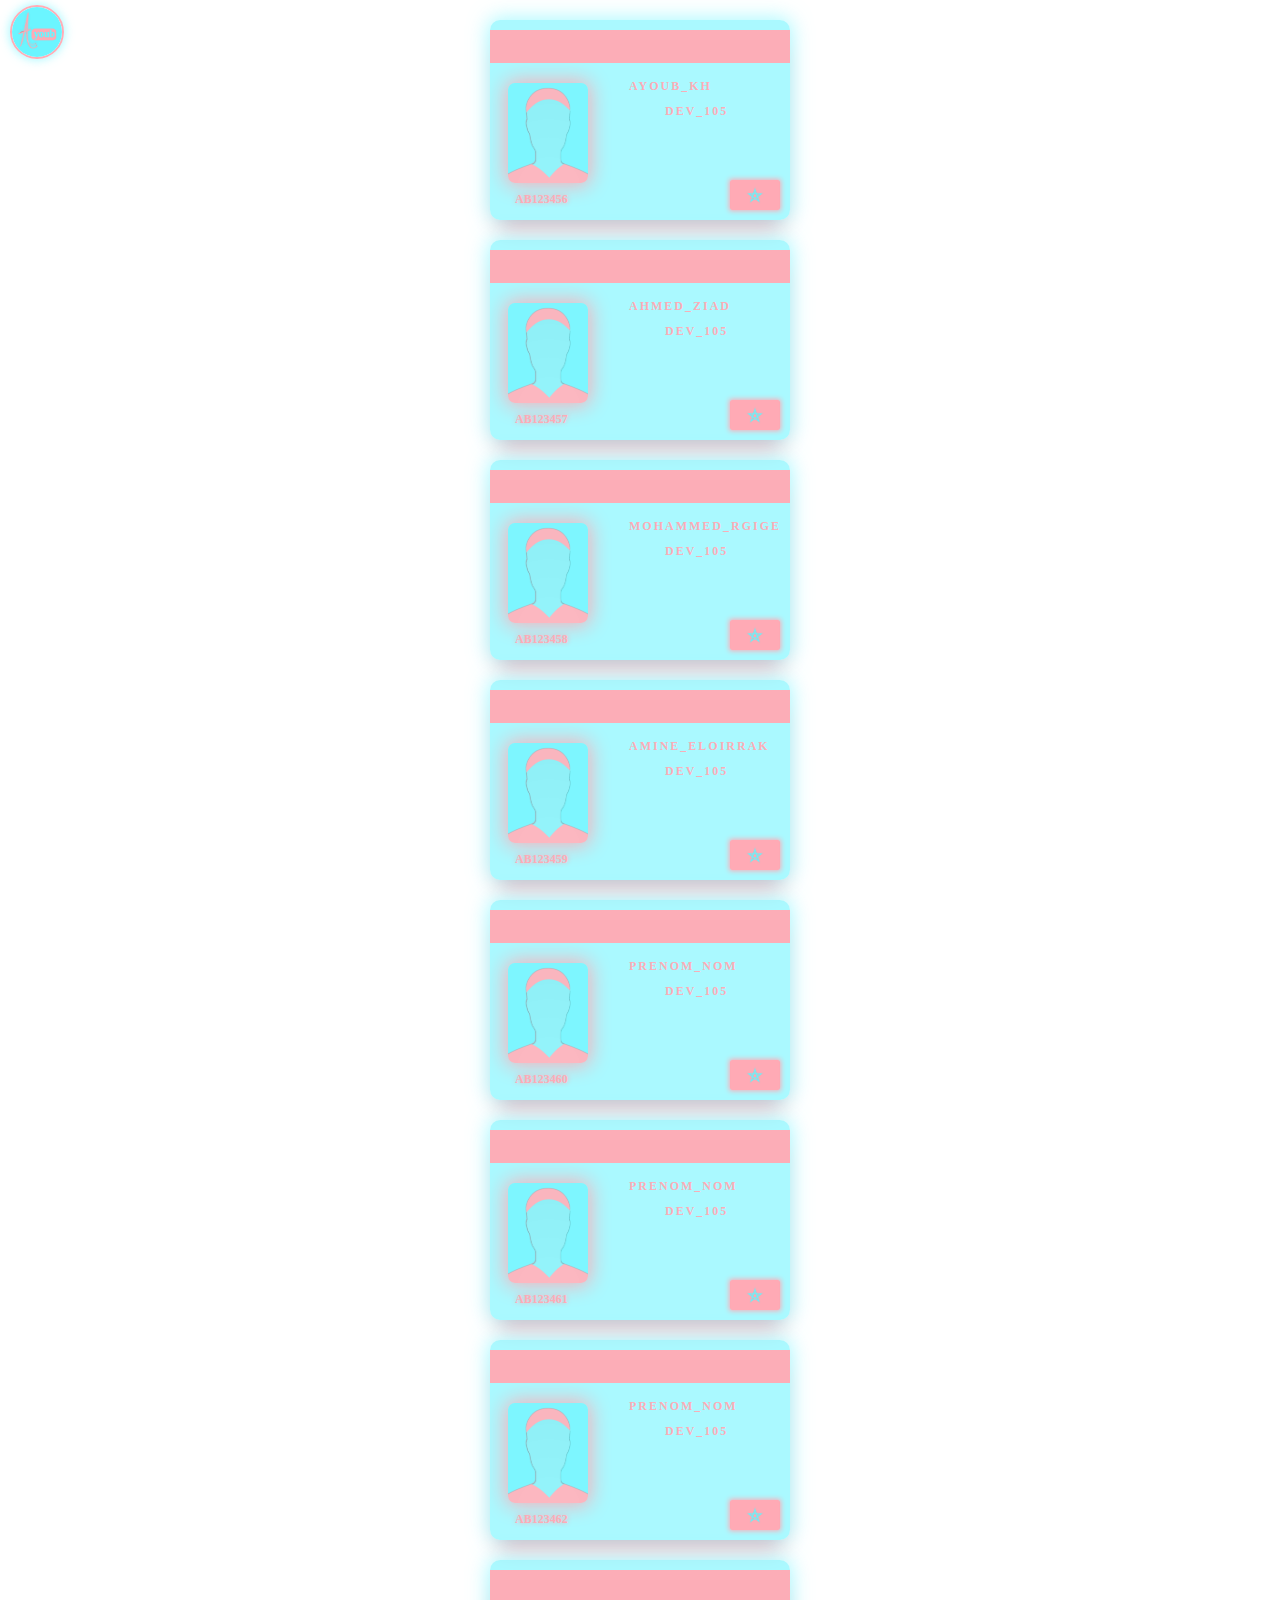
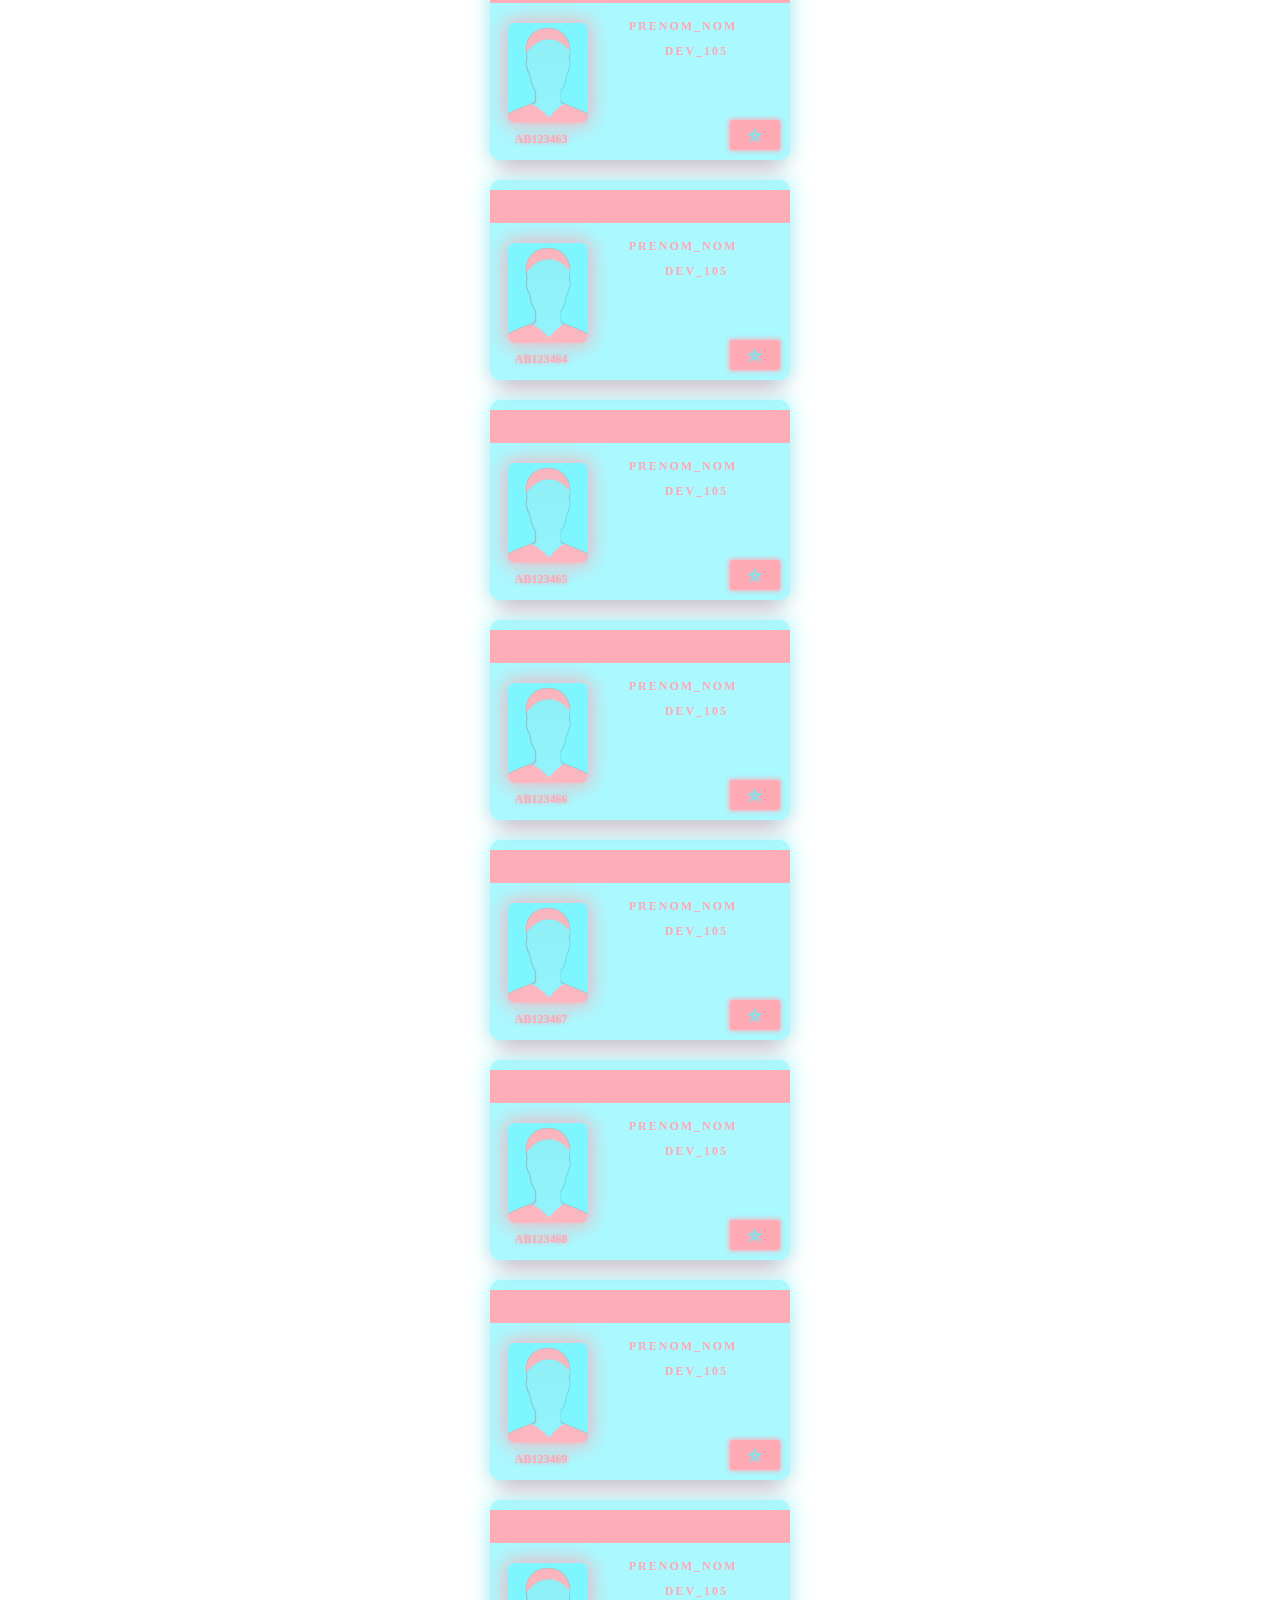
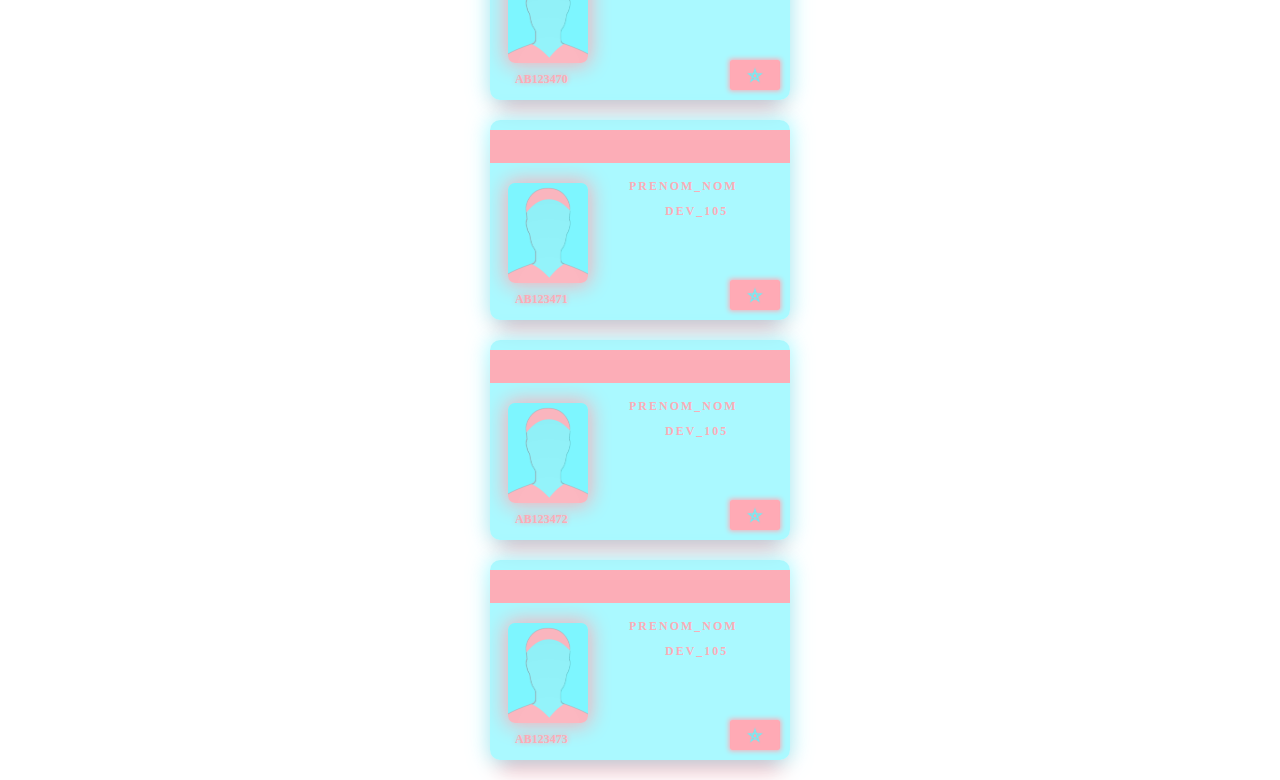
<file: index.html>
<!DOCTYPE html>
<html lang="en">
<head>
    <meta charset="UTF-8">
    <link rel="stylesheet" href="main.css">
    <title>DEV_105</title>
</head>
<body>
    <img src="a.png" alt="AYOUB" class="a">
    
    <div class="card">
        <div class="bar"></div>
        <img src="profile.png" alt="Profile" class="profile">
        <p class="id">AB123456</p>
        <p class="frn">AYOUB_KH</p>
        <p class="dev">DEV_105</p>
        <img src="maroc.png" alt="Maroc" class="maroc">
    </div>
    
    <div class="card">
        <div class="bar"></div>
        <img src="profile.png" alt="Profile" class="profile">
        <p class="id">AB123457</p>
        <p class="frn">Ahmed_ziad</p>
        <p class="dev">DEV_105</p>
        <img src="maroc.png" alt="Maroc" class="maroc">
    </div>
    
    <div class="card">
        <div class="bar"></div>
        <img src="profile.png" alt="Profile" class="profile">
        <p class="id">AB123458</p>
        <p class="frn">mohammed_rgige</p>
        <p class="dev">DEV_105</p>
        <img src="maroc.png" alt="Maroc" class="maroc">
    </div>
    
    <div class="card">
        <div class="bar"></div>
        <img src="profile.png" alt="Profile" class="profile">
        <p class="id">AB123459</p>
        <p class="frn">amine_eloirrak</p>
        <p class="dev">DEV_105</p>
        <img src="maroc.png" alt="Maroc" class="maroc">
    </div>
    
    <div class="card">
        <div class="bar"></div>
        <img src="profile.png" alt="Profile" class="profile">
        <p class="id">AB123460</p>
        <p class="frn">prenom_nom</p>
        <p class="dev">DEV_105</p>
        <img src="maroc.png" alt="Maroc" class="maroc">
    </div>
    
    <div class="card">
        <div class="bar"></div>
        <img src="profile.png" alt="Profile" class="profile">
        <p class="id">AB123461</p>
        <p class="frn">prenom_nom</p>
        <p class="dev">DEV_105</p>
        <img src="maroc.png" alt="Maroc" class="maroc">
    </div>
    
    <div class="card">
        <div class="bar"></div>
        <img src="profile.png" alt="Profile" class="profile">
        <p class="id">AB123462</p>
        <p class="frn">prenom_nom</p>
        <p class="dev">DEV_105</p>
        <img src="maroc.png" alt="Maroc" class="maroc">
    </div>
    
    <div class="card">
        <div class="bar"></div>
        <img src="profile.png" alt="Profile" class="profile">
        <p class="id">AB123463</p>
        <p class="frn">prenom_nom</p>
        <p class="dev">DEV_105</p>
        <img src="maroc.png" alt="Maroc" class="maroc">
    </div>
    
    <div class="card">
        <div class="bar"></div>
        <img src="profile.png" alt="Profile" class="profile">
        <p class="id">AB123464</p>
        <p class="frn">prenom_nom</p>
        <p class="dev">DEV_105</p>
        <img src="maroc.png" alt="Maroc" class="maroc">
    </div>
    
    <div class="card">
        <div class="bar"></div>
        <img src="profile.png" alt="Profile" class="profile">
        <p class="id">AB123465</p>
        <p class="frn">prenom_nom</p>
        <p class="dev">DEV_105</p>
        <img src="maroc.png" alt="Maroc" class="maroc">
    </div>
    
    <div class="card">
        <div class="bar"></div>
        <img src="profile.png" alt="Profile" class="profile">
        <p class="id">AB123466</p>
        <p class="frn">prenom_nom</p>
        <p class="dev">DEV_105</p>
        <img src="maroc.png" alt="Maroc" class="maroc">
    </div>
    
    <div class="card">
        <div class="bar"></div>
        <img src="profile.png" alt="Profile" class="profile">
        <p class="id">AB123467</p>
        <p class="frn">prenom_nom</p>
        <p class="dev">DEV_105</p>
        <img src="maroc.png" alt="Maroc" class="maroc">
    </div>
    
    <div class="card">
        <div class="bar"></div>
        <img src="profile.png" alt="Profile" class="profile">
        <p class="id">AB123468</p>
        <p class="frn">prenom_nom</p>
        <p class="dev">DEV_105</p>
        <img src="maroc.png" alt="Maroc" class="maroc">
    </div>
    
    <div class="card">
        <div class="bar"></div>
        <img src="profile.png" alt="Profile" class="profile">
        <p class="id">AB123469</p>
        <p class="frn">prenom_nom</p>
        <p class="dev">DEV_105</p>
        <img src="maroc.png" alt="Maroc" class="maroc">
    </div>
    
    <div class="card">
        <div class="bar"></div>
        <img src="profile.png" alt="Profile" class="profile">
        <p class="id">AB123470</p>
        <p class="frn">prenom_nom</p>
        <p class="dev">DEV_105</p>
        <img src="maroc.png" alt="Maroc" class="maroc">
    </div>
    
    <div class="card">
        <div class="bar"></div>
        <img src="profile.png" alt="Profile" class="profile">
        <p class="id">AB123471</p>
        <p class="frn">prenom_nom</p>
        <p class="dev">DEV_105</p>
        <img src="maroc.png" alt="Maroc" class="maroc">
    </div>
    
    <div class="card">
        <div class="bar"></div>
        <img src="profile.png" alt="Profile" class="profile">
        <p class="id">AB123472</p>
        <p class="frn">prenom_nom</p>
        <p class="dev">DEV_105</p>
        <img src="maroc.png" alt="Maroc" class="maroc">
    </div>
    
    <div class="card">
        <div class="bar"></div>
        <img src="profile.png" alt="Profile" class="profile">
        <p class="id">AB123473</p>
        <p class="frn">prenom_nom</p>
        <p class="dev">DEV_105</p>
        <img src="maroc.png" alt="Maroc" class="maroc">
    </div>
</body>
  </html>
</file>
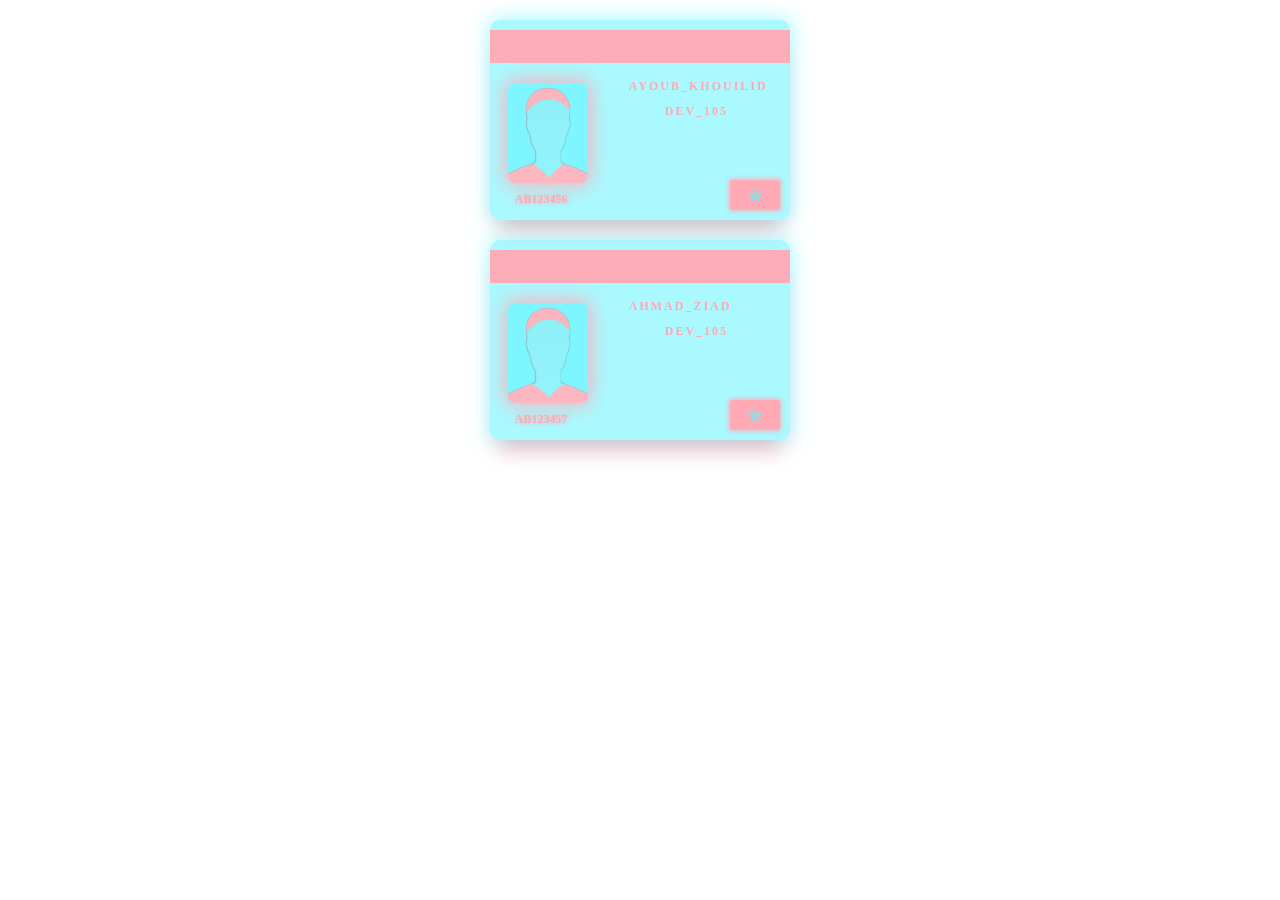
<file: a.html>
<!DOCTYPE html><html lang="en"><head><meta charset="UTF-8"><link rel="stylesheet" href="main.css"><title>DEV_105</title><style>.card{background:linear-gradient(#b5ffaa71,transparent);background:#6af5ff91;width:300px;height:200px;margin:20px auto;border-radius:10px;box-shadow:0 0 20px 2px #6af5ff91,0 19px 20px -10px #ffaab5f7;position:relative;transition:all 3s;}.card:hover{transform:scale(1.1) translateY(10px);transition:all 3s;}.profile{width:80px;height:100px;margin:63px 0 0 18px;box-shadow:0 0 20px 2px #ffaab5f7;border-radius:7px;}.bar{width:300px;height:33px;background:#ffaab5f7;position:absolute;top:10px;}.frn{display:inline;position:absolute;font:900 12px normal;top:44px;left:139px;right:5px;letter-spacing:2px;line-height:20px;color:#ffaab5f7;text-transform:uppercase;}.id{display:block;font:700 12px normal;margin:5px 0 0 25px;color:#ffaab5f7;text-shadow:0 0 5px #ffaab5f7;}.dev{display:inline;position:absolute;font:900 12px normal;top:69px;left:175px;right:5px;letter-spacing:2px;line-height:20px;color:#ffaab5f7;text-transform:uppercase;}.maroc{width:50px;height:30px;position:absolute;bottom:0;right:0;margin:0 10px 10px 0;box-shadow:0 0 5px 0.1px #ffaab5f7;border-radius:2px;}</style></head><body>
    <div class="card"><div class="bar"></div><img src="profile.png" alt="Profile" class="profile"><p class="id">AB123456</p>
    <p class="frn">AYOUB_KHOUILID</p>
    <p class="dev">DEV_105</p><img src="maroc.png" alt="Maroc" class="maroc"></div>
    <div class="card"><div class="bar"></div><img src="profile.png" alt="Profile" class="profile"><p class="id">AB123457</p>
    <p class="frn">Ahmad_Ziad</p>
    <p class="dev">DEV_105</p><img src="maroc.png" alt="Maroc" class="maroc"></div>
    </body></html>
</file>
<file: main.css>
.card{
    background: #6af5ff91;
    width: 300px;
    height: 200px;
    margin:20px auto;
    border-radius: 10px;
    box-shadow: 0 0 20px 2px #6af5ff91 ,
     0 19px 20px -10px #ffaab5f7;
    position: relative;
    overflow: hidden;
    transition: all 3s;
}
.card:hover{
    
    transform: scale(1.1) ;
    
    transition: all 3s;
}
.profile{
    width: 80px;
    height: 100px;
    margin :63px 0 0 18px; 
    box-shadow: 0 0 20px 2px #ffaab5f7;
    border-radius: 7px; 
}
.bar{

    width: 300px;
    height: 33px;
    background: #ffaab5f7;
    position: absolute ;
    top : 10px;
  
}
.frn{
    display: inline;
    position: absolute;
    font : 900 12px normal;
    top: 44px;
    left:139px;
    right: 5px;
    letter-spacing:2px;
    line-height: 20px;
    color: #ffaab5f7;
    text-transform: uppercase;
}
.id{
    
    display: block;
    font : 700 12px normal;
    margin: 5px 0 0 25px;
    color: #ffaab5f7;
    text-shadow: 0 0 5px #ffaab5f7 ;
}
.dev{
    display: inline;
    position: absolute;
    font : 900 12px normal;
    top: 69px;
    left:175px;
    right: 5px;
    letter-spacing:2px;
    line-height: 20px;
    color: #ffaab5f7;
    text-transform: uppercase;
}
.maroc{
    width: 50px;
    height: 30px;
    position: absolute;
    bottom: 0;
    right: 0;
    margin: 0 10px 10px 0 ;
    box-shadow: 0 0 5px 0.1px #ffaab5f7;
    border-radius: 2px; 
}
.a{
    width: 50px;
    height: 50px;
    border-radius: 50%;
    z-index:1;
    margin:0 auto 30px auto;
    position: fixed;
    top:5px; 
    left:10px;
    border: 2px solid #ffaab5f7;
    box-shadow: 0 0 10px 1px #6af5ff91;
    transition: all 3s   ;
}
.a:hover{
    border: 7px solid #ffaab5f7 ;
    border-radius: 10px; 
    width: 80%;
    height: 80vh;
    top:50%;
    left:50%;
    box-shadow: 0 0 100px 10px white;
    transform: translate(-50%,-50%);
    transition: all 3s   ;
}
::selection{
    background:#ffaab5f7; 
    color:#6af5ff91;
}
</file>
